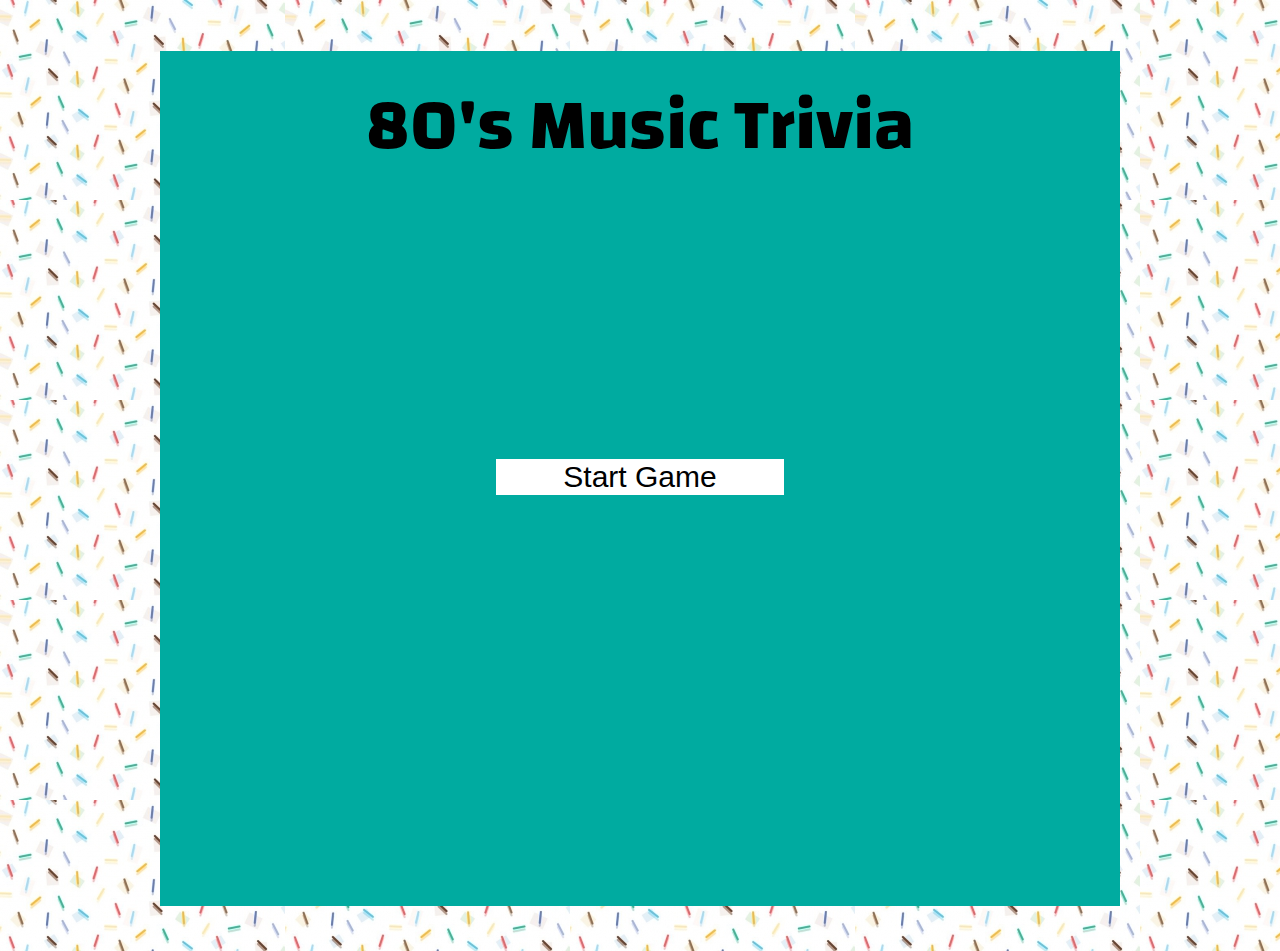
<file: index.html>
<!DOCTYPE html>
<html>
<head>
	<title>80's Music Trivia</title>

	<link rel="stylesheet" href="/assets/css/style.css">

	<script type="text/javascript" src='https://code.jquery.com/jquery-2.2.0.js'></script>

	<link href='https://fonts.googleapis.com/css?family=Changa' rel='stylesheet' type='text/css'>
</head>

<body>
	<div id="titlewrap">
		<h1>80's Music Trivia</h1>
		<div id="quizwrap">
			<div id="display-timer"></div>
			<div id="ask-question"></div>

			<div id="selections"></div>
			<button id="starterbutton">Start Game</button>
			<button id="startover">Start Again</button>
			<div id="correct"></div>
			<div id="incorrect"></div>
			<div id="unanswered"></div>
			<div id="gyphy" height="200"></div>
		</div>
	</div>
<script type="text/javascript" src="/assets/javascript/app.js"></script>
</body>
</html>
</file>
<file: assets/css/style.css>
html,
body{
	height: 100%;
}

body{
	background-image: url("../images/80s1.jpg");
	text-align: center;
}

#titlewrap{
	margin: 4% auto;
	background-color: #00aba0;
	width: 960px;
	height: 95%;
	box-sizing: border-box;
}

#quizwrap{
	position: relative;
	top: 20%;
}

button{
	display:block;
	width: 30%;
	height: 15%;
	margin: 0 auto;
	border: none;
	cursor: pointer;
	background: transparent;
	font-size: 30px;
}

img{
	height: 230px;
}

h1{
	font-family: 'Changa', sans-serif;
	font-weight: bold;
	font-size: 4.5em;
	padding-top: 1%;
	border: 1%;
}

h2{
	font-size: 35px;
	margin-bottom: 10px;
}

h3{
	font-size:25px;
	margin-bottom: 10px;
}
#starterbutton{
	margin-top: 10%;
	background: white;
}
#startover{
	margin-top: 2%;
	background: white;
	border: none;
}
button:hover {
	border: 1px solid yellow;
	background: white;
}
</file>
